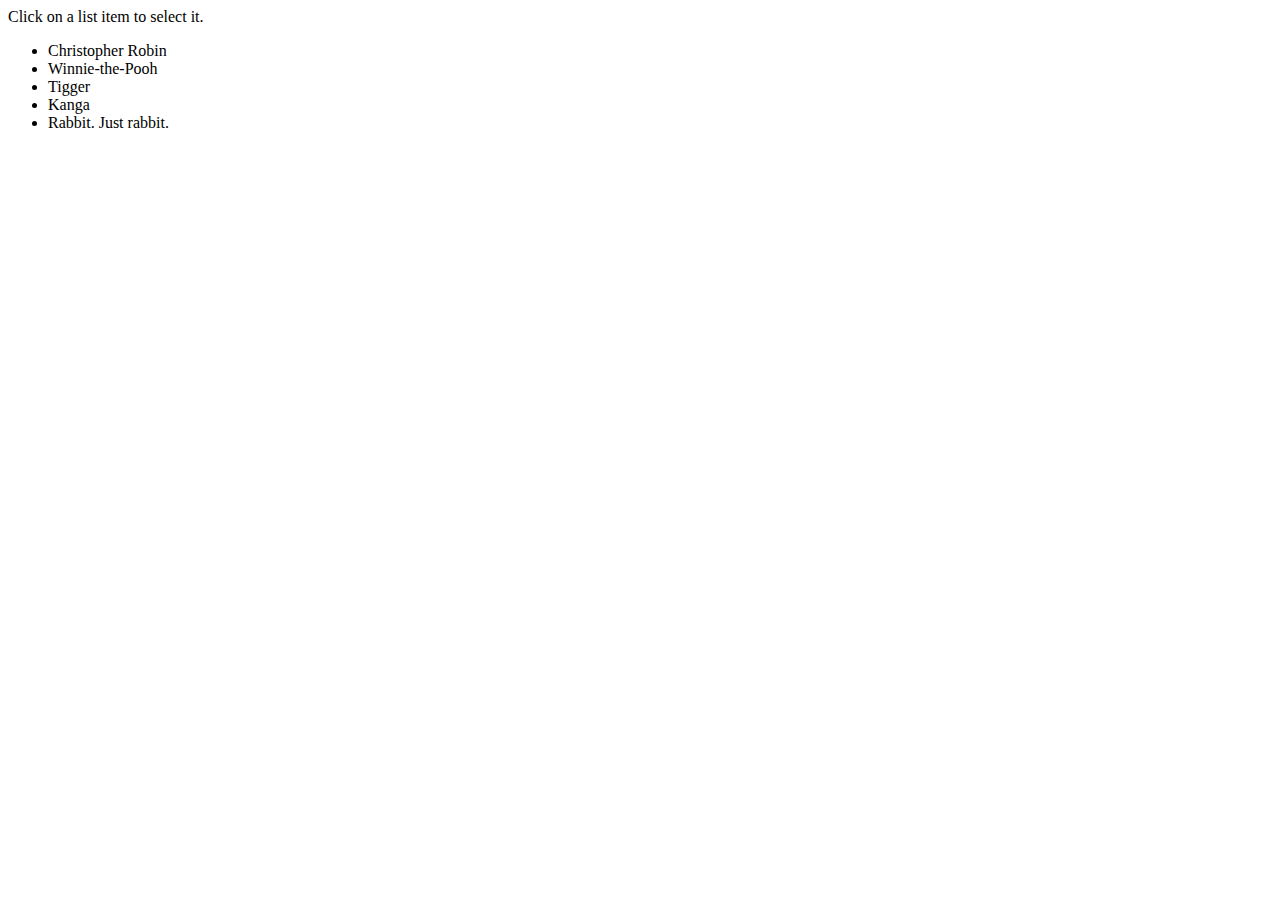
<file: file4/index.html>
<!DOCTYPE html>
<html lang="en">
<head>
    <meta charset="UTF-8">
    <meta name="viewport" content="width=device-width, initial-scale=1.0">
    <title>Document</title>
    <script src="./main.js"></script>
    <link rel="stylesheet" href="./style.css">
</head>
<body>
    
    Click on a list item to select it.
    <br>

    <ul id="ul">
        <li>Christopher Robin</li>
        <li>Winnie-the-Pooh</li>
        <li>Tigger</li>
        <li>Kanga</li>
        <li>Rabbit. Just rabbit.</li>
    </ul>
</body>
</html>
</file>
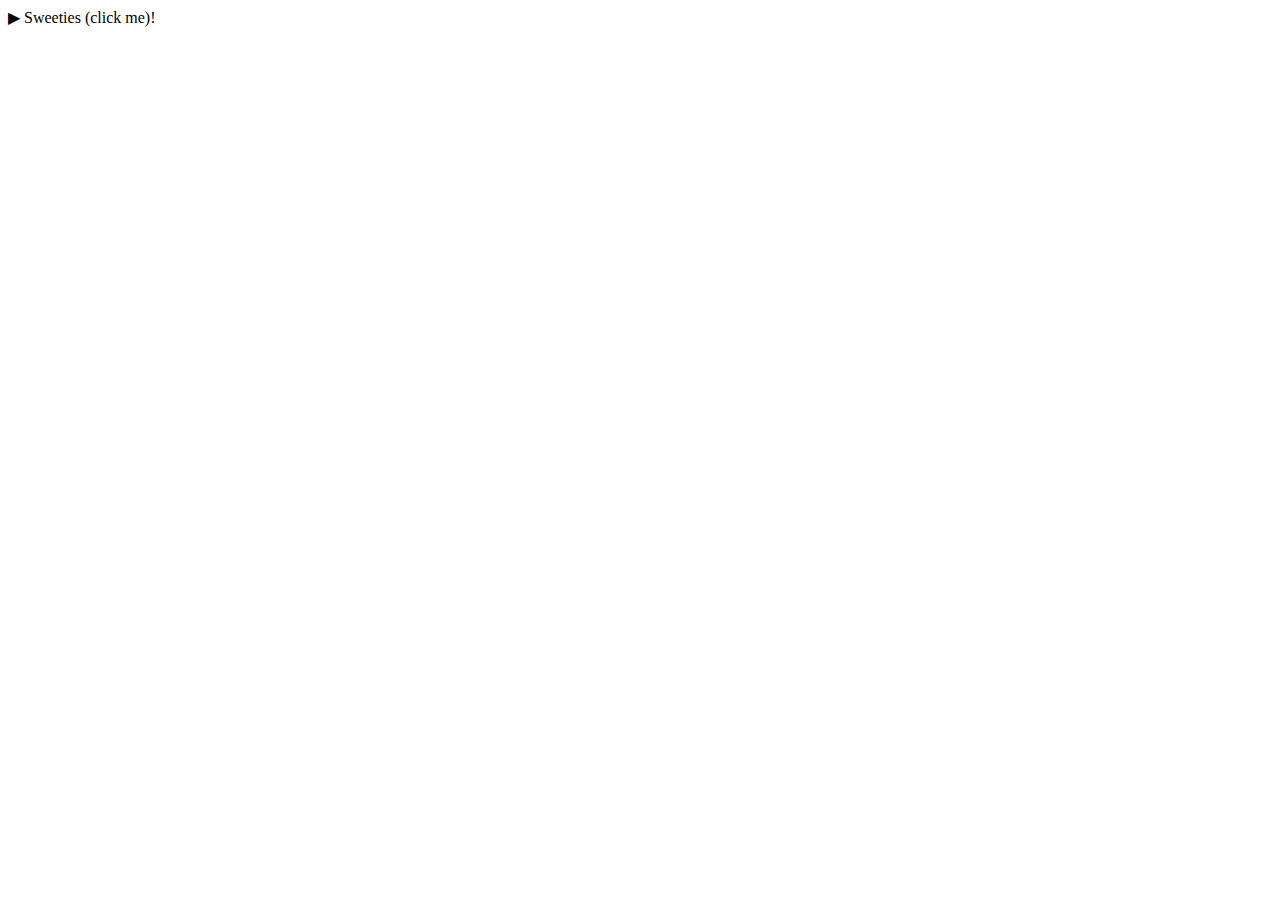
<file: file1/task5/index.html>
<!DOCTYPE html>
<html lang="en">
<head>
    <meta charset="UTF-8">
    <meta name="viewport" content="width=device-width, initial-scale=1.0">
    <title>Document</title>
    <script src="./main.js"></script>
</head>
<body>
    <div id ="menuClosed">▶ Sweeties (click me)!</div>
    <div id="menuOpened"> ▼ Sweeties (click me)!
        <ul>
        <li>Cake</li>
        <li>Donut</li>
        <li>Honey</li>
        </ul>
    </div> 
</body>
</html>
</file>
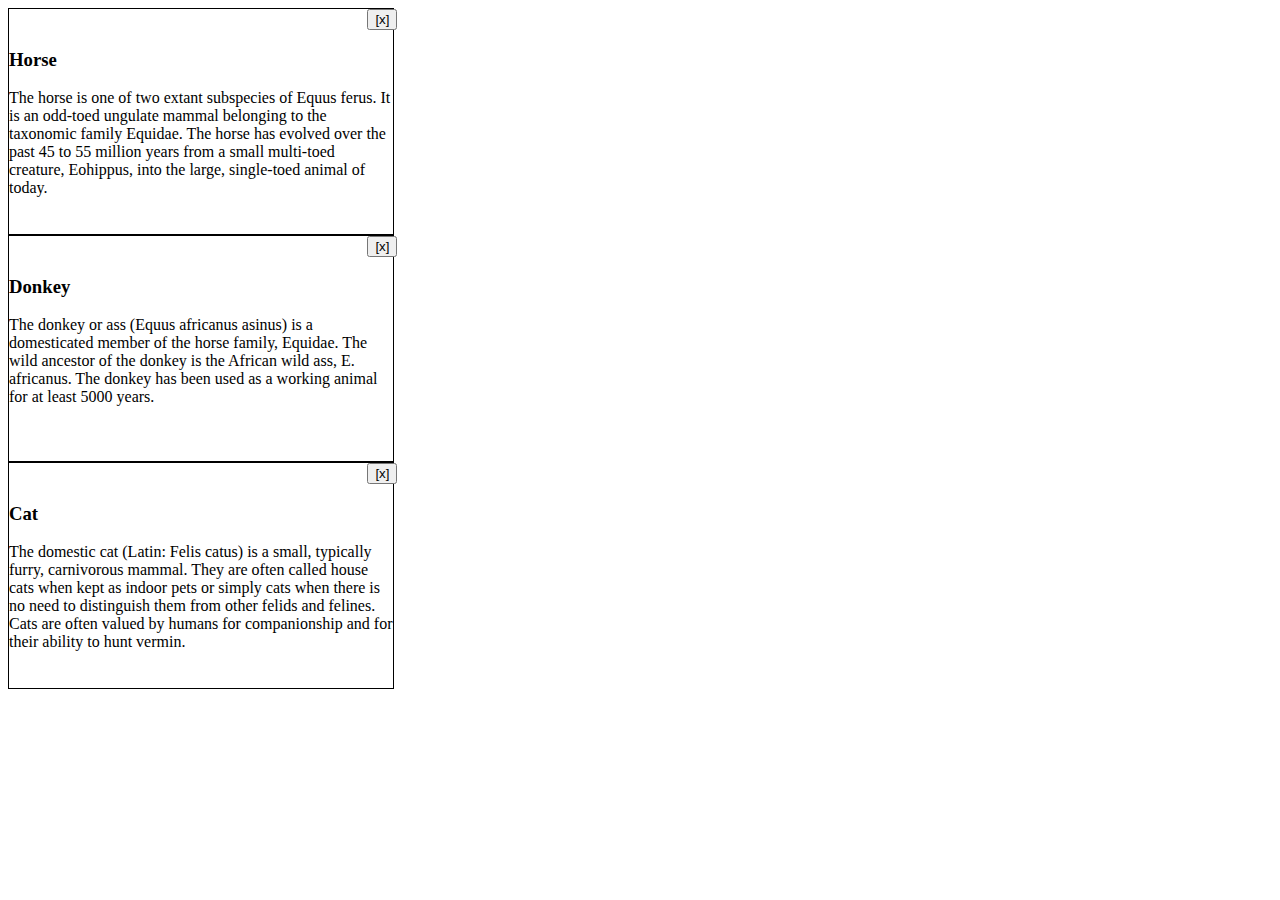
<file: file1/task6/index.html>
<!DOCTYPE html>
<html lang="en">
<head>
    <meta charset="UTF-8">
    <meta name="viewport" content="width=device-width, initial-scale=1.0">
    <title>Document</title>
    <script src="./main.js"></script>
    <link rel="stylesheet" type="text/css" href="./style.css">
</head>
<body>
    <div>
        <div id="horse" class="pane">
            <span><button id="horse-Button" class="remove-button">[x]</button></span>
          <h3>Horse</h3>
          <p>The horse is one of two extant subspecies of Equus ferus. It is an odd-toed ungulate mammal belonging to the taxonomic family Equidae. The horse has evolved over the past 45 to 55 million years from a small multi-toed creature, Eohippus, into the large, single-toed animal of today.</p>
        </div>
        <div id="donkey" class="pane">
            <span><button id="donkey-Button" class="remove-button">[x]</button></span>
          <h3>Donkey</h3>
          <p>The donkey or ass (Equus africanus asinus) is a domesticated member of the horse family, Equidae. The wild ancestor of the donkey is the African wild ass, E. africanus. The donkey has been used as a working animal for at least 5000 years.</p>
        </div>
        <div id="cat" class="pane">
            <span><button id="cat-Button" class="remove-button">[x]</button></span>
          <h3>Cat</h3>
          <p>The domestic cat (Latin: Felis catus) is a small, typically furry, carnivorous mammal. They are often called house cats when kept as indoor pets or simply cats when there is no need to distinguish them from other felids and felines. Cats are often valued by humans for companionship and for their ability to hunt vermin.
          </p>
        </div>
      </div>
</body>
</html>
</file>
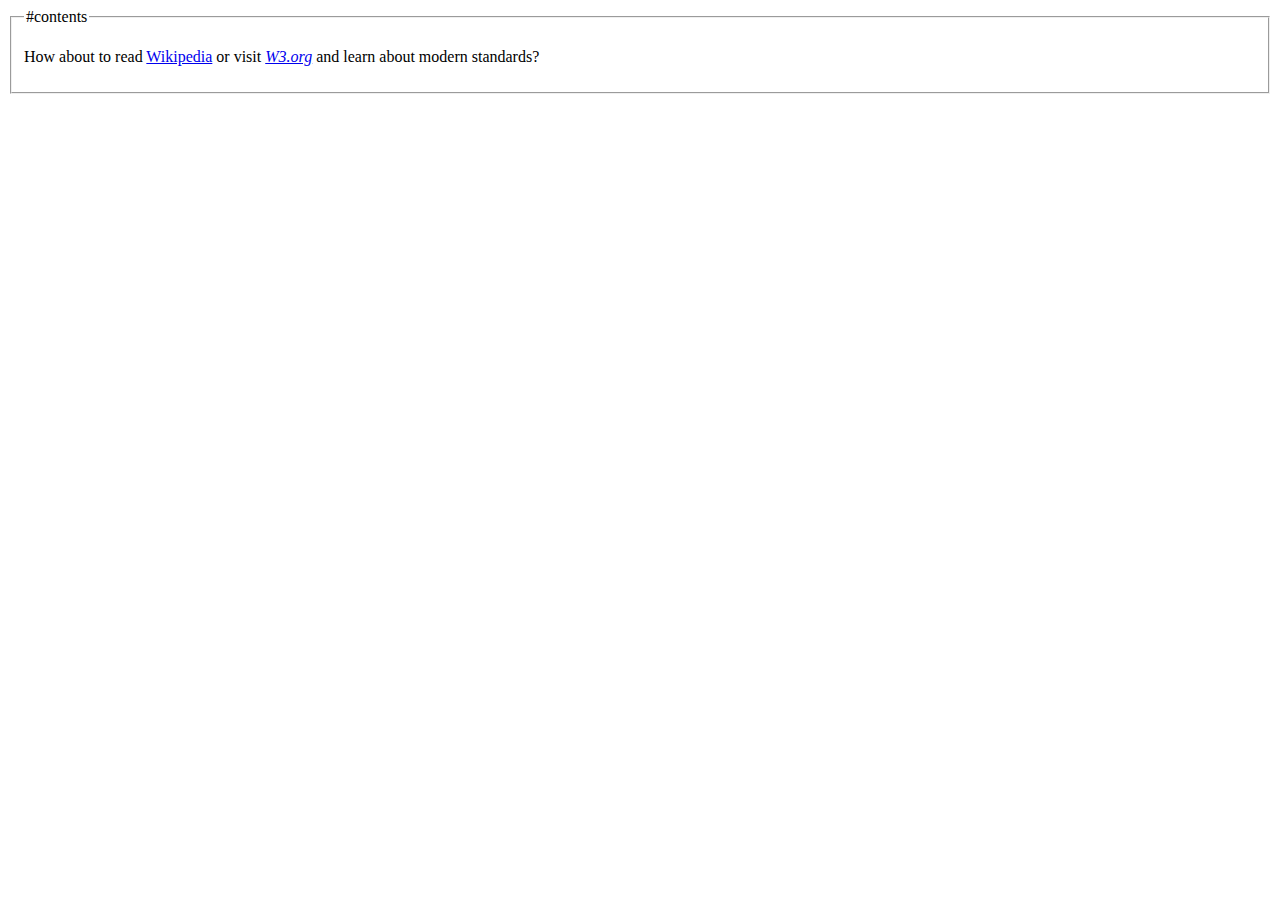
<file: file2/task1/index.html>
<!DOCTYPE html>
<html lang="en">
<head>
    <meta charset="UTF-8">
    <meta name="viewport" content="width=device-width, initial-scale=1.0">
    <title>Document</title>
    <script src="./main.js"></script>
</head>
<body>
    <fieldset id="contents">
        <legend>#contents</legend>
        <p>
          How about to read <a href="https://wikipedia.org">Wikipedia</a> or visit <a href="https://w3.org"><i>W3.org</i></a> and learn about modern standards?
        </p>
      </fieldset>
    
</body>
</html>
</file>
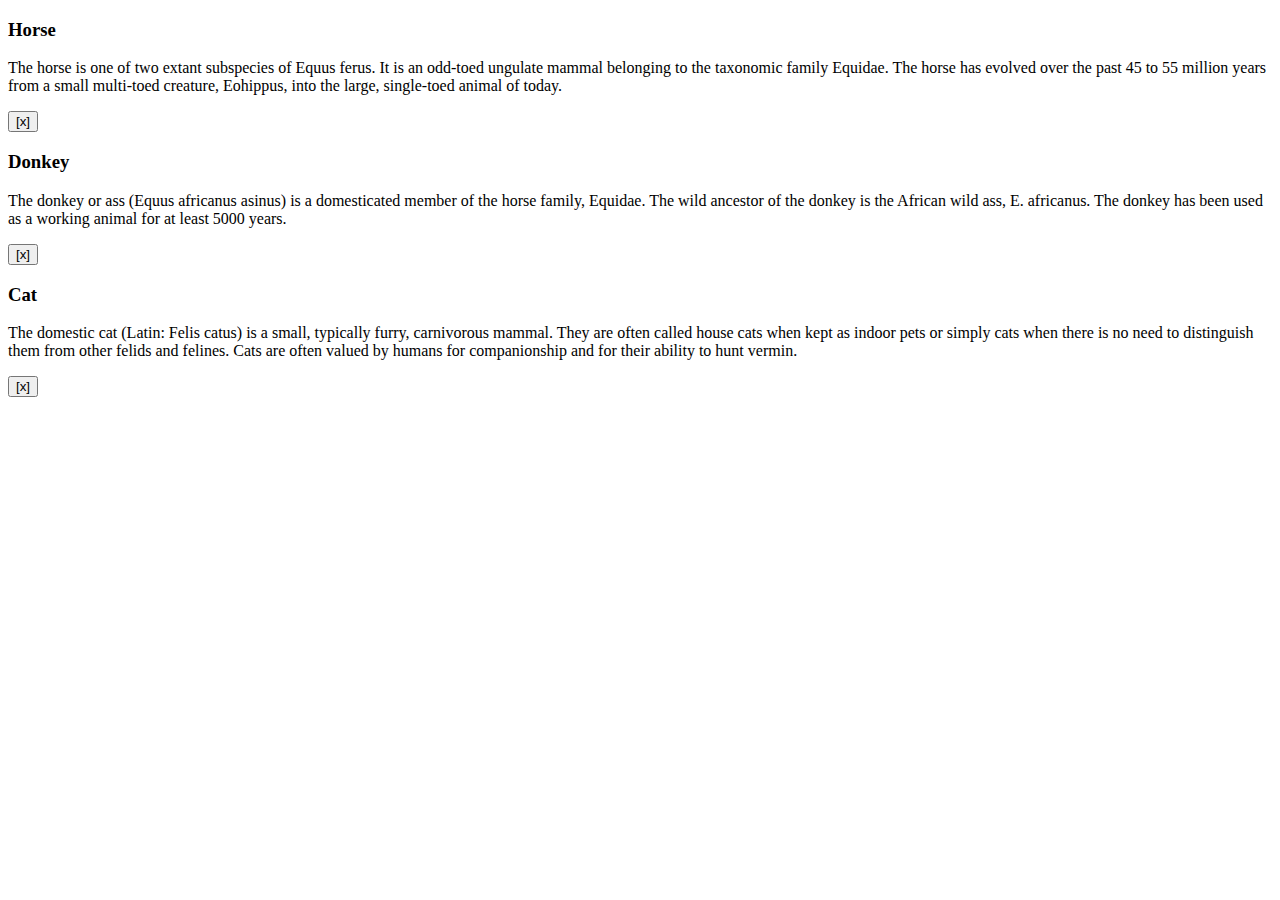
<file: file3/task1/index.html>
<!DOCTYPE html>
<html lang="en">
<head>
    <meta charset="UTF-8">
    <meta name="viewport" content="width=device-width, initial-scale=1.0">
    <title>Document</title>
    <script src="./main.js"></script>
</head>
<body>
    <div id="container">
        <div class="pane">
          <h3>Horse</h3>
          <p>The horse is one of two extant subspecies of Equus ferus. It is an odd-toed ungulate mammal belonging to the taxonomic family Equidae. The horse has evolved over the past 45 to 55 million years from a small multi-toed creature, Eohippus, into the large, single-toed animal of today.</p>
          <button class="remove-button">[x]</button>
        </div>
        <div class="pane">
          <h3>Donkey</h3>
          <p>The donkey or ass (Equus africanus asinus) is a domesticated member of the horse family, Equidae. The wild ancestor of the donkey is the African wild ass, E. africanus. The donkey has been used as a working animal for at least 5000 years.</p>
          <button class="remove-button">[x]</button>
        </div>
        <div class="pane">
          <h3>Cat</h3>
          <p>The domestic cat (Latin: Felis catus) is a small, typically furry, carnivorous mammal. They are often called house cats when kept as indoor pets or simply cats when there is no need to distinguish them from other felids and felines. Cats are often valued by humans for companionship and for their ability to hunt vermin.
          </p>
          <button class="remove-button">[x]</button>
        </div>
      </div>
</body>
</html>
</file>
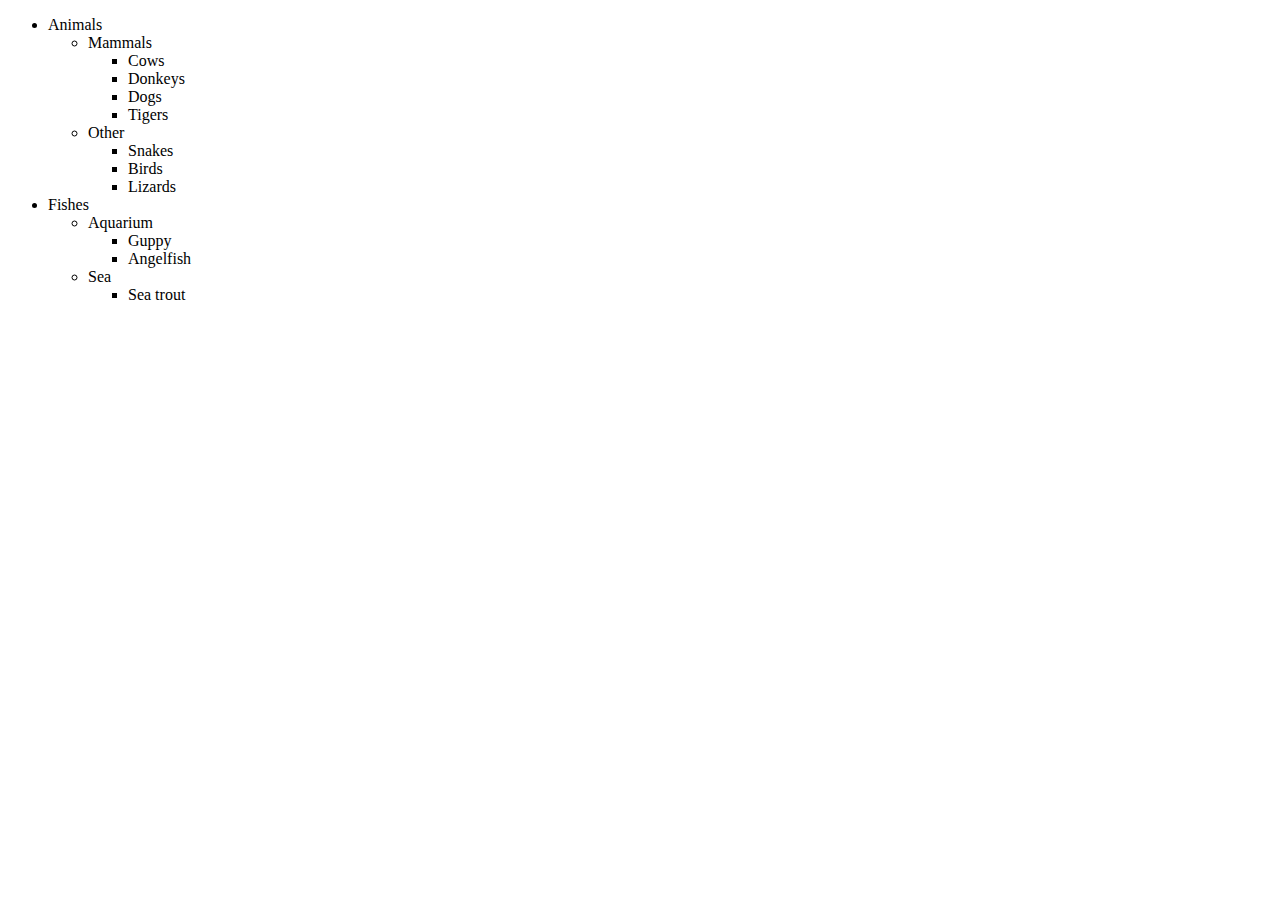
<file: file3/task2/index.html>
<!DOCTYPE html>
<html lang="en">
<head>
    <meta charset="UTF-8">
    <meta name="viewport" content="width=device-width, initial-scale=1.0">
    <title>Document</title>
    <script src="./main.js"></script>
</head>
<body>
    <ul class="tree" id="tree">
        <li>Animals
          <ul>
            <li>Mammals
              <ul>
                <li>Cows</li>
                <li>Donkeys</li>
                <li>Dogs</li>
                <li>Tigers</li>
              </ul>
            </li>
            <li>Other
              <ul>
                <li>Snakes</li>
                <li>Birds</li>
                <li>Lizards</li>
              </ul>
            </li>
          </ul>
        </li>
        <li>Fishes
          <ul>
            <li>Aquarium
              <ul>
                <li>Guppy</li>
                <li>Angelfish</li>
              </ul>
            </li>
            <li>Sea
              <ul>
                <li>Sea trout</li>
              </ul>
            </li>
          </ul>
        </li>
      </ul>
    
</body>
</html>
</file>
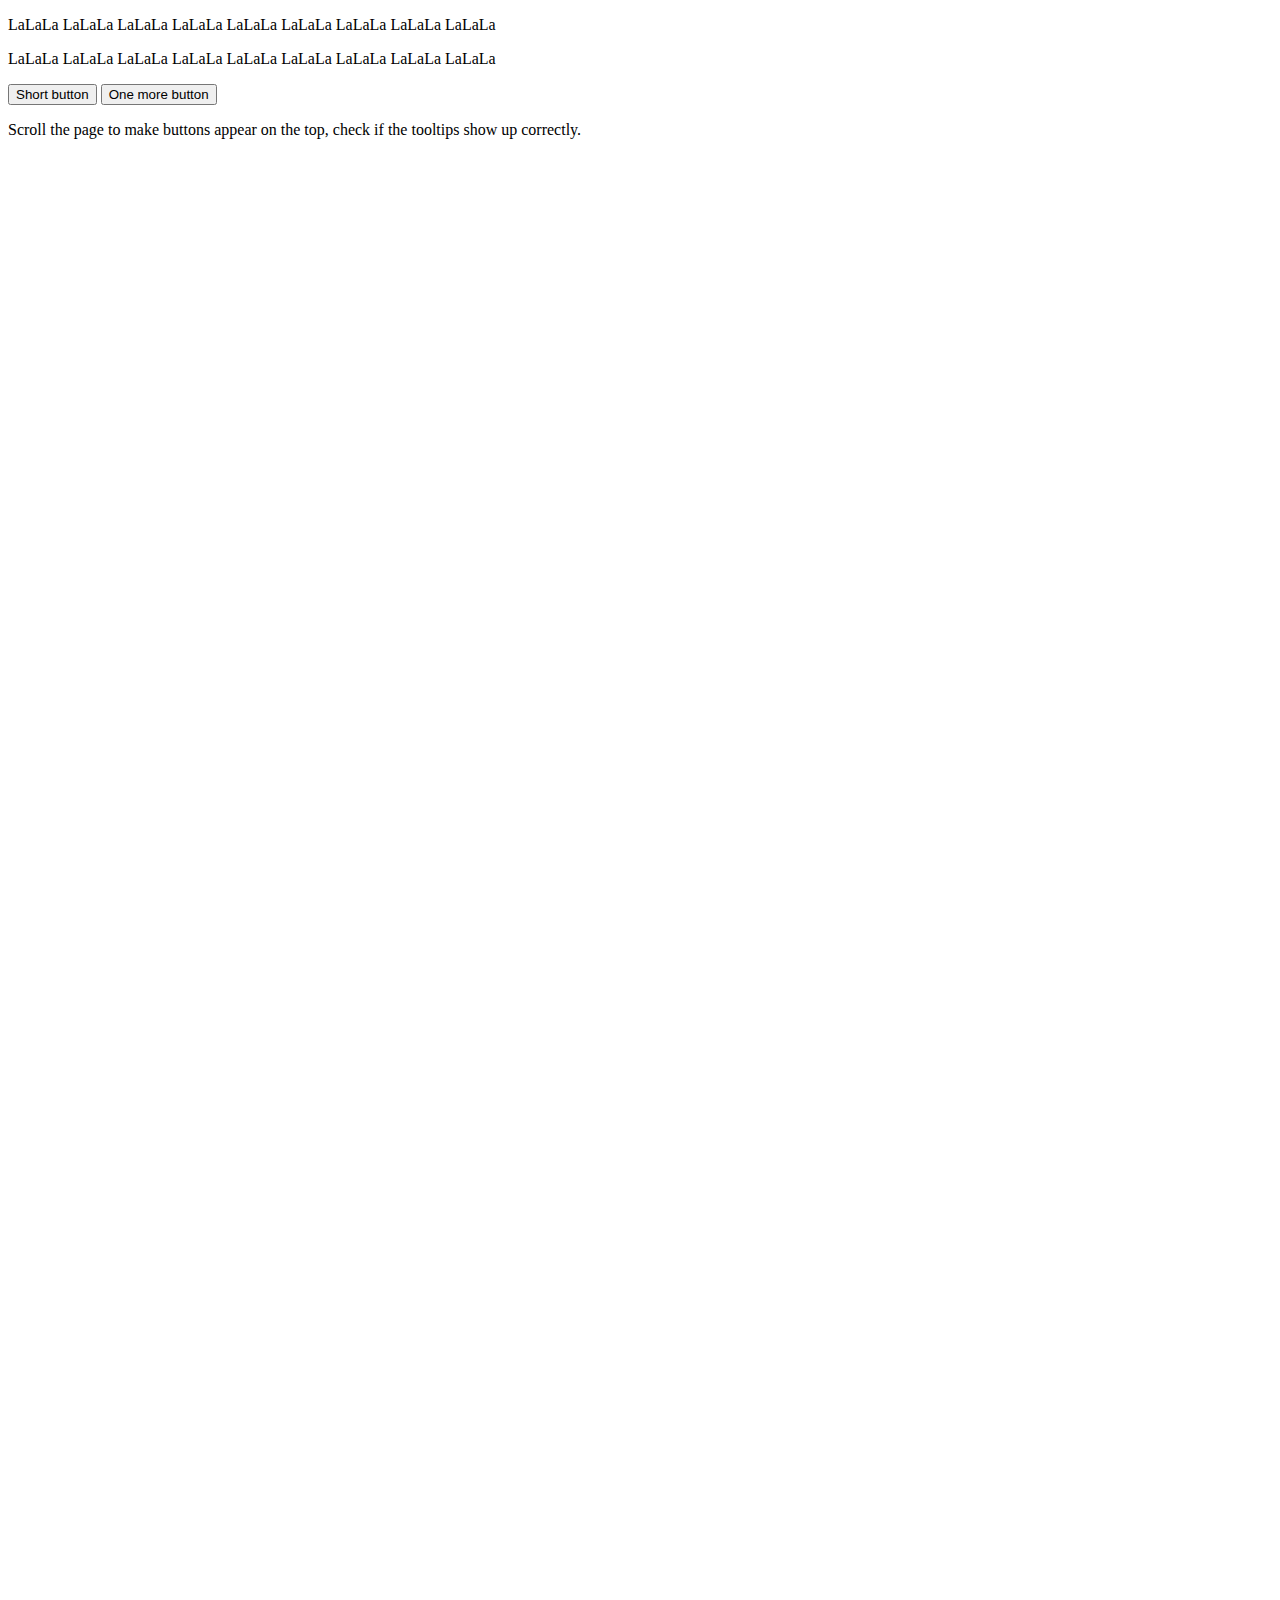
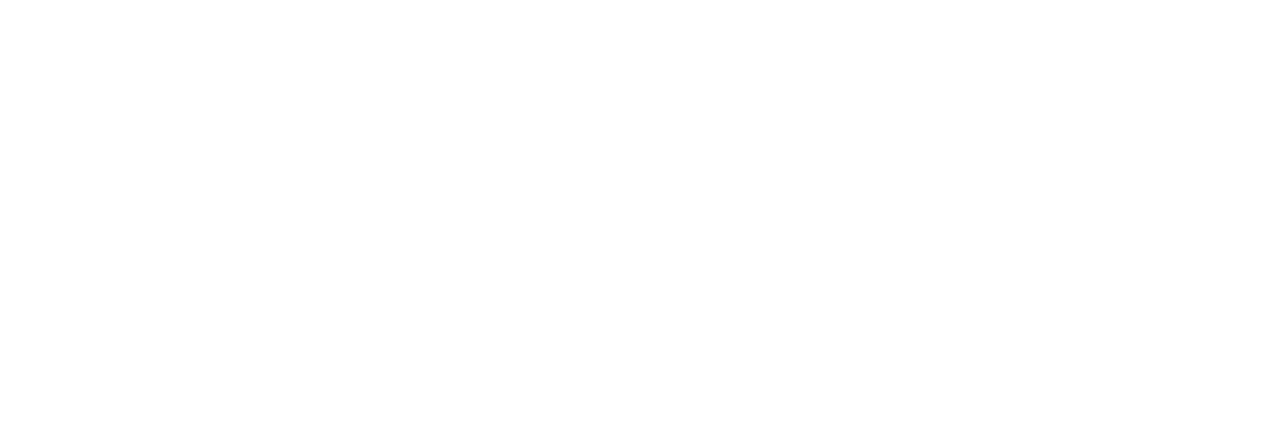
<file: file3/task3/index.html>
<!DOCTYPE html>
<html lang="en">
<head>
    <meta charset="UTF-8">
    <meta name="viewport" content="width=device-width, initial-scale=1.0">
    <title>Document</title>
    <script src="./main.js"></script>
    <link rel="stylesheet" href="./style.css">
</head>
<body>
    <p>LaLaLa LaLaLa LaLaLa LaLaLa LaLaLa LaLaLa LaLaLa LaLaLa LaLaLa</p>
    <p>LaLaLa LaLaLa LaLaLa LaLaLa LaLaLa LaLaLa LaLaLa LaLaLa LaLaLa</p>
    <span id="first">
        <button  data-tooltip="the tooltip is longer than the element">Short button</button>
        <button  data-tooltip="HTML<br>tooltip">One more button</button>
    </span>
    <p>Scroll the page to make buttons appear on the top, check if the tooltips show up correctly.</p>
  
</body>
</html>
</file>
<file: file4/style.css>
.selected {
    background: #0f0;
  }

  li {
    cursor: pointer;
  }
</file>
<file: file1/task6/style.css>
.pane{
    width: 30vw;
    height: 25vh;
    border: 0.1vw solid;
}
.remove-button{
    margin-left: 28vw;
}
</file>
<file: file3/task3/style.css>
body {
    height: 2000px;
  }

  .tooltip {
    position: fixed;
    padding: 10px 20px;
    border: 1px solid #b3c9ce;
    border-radius: 4px;
    text-align: center;
    font: italic 14px/1.3 sans-serif;
    color: #333;
    background: #fff;
    box-shadow: 3px 3px 3px rgba(0, 0, 0, .3);
  

    
  }
</file>
